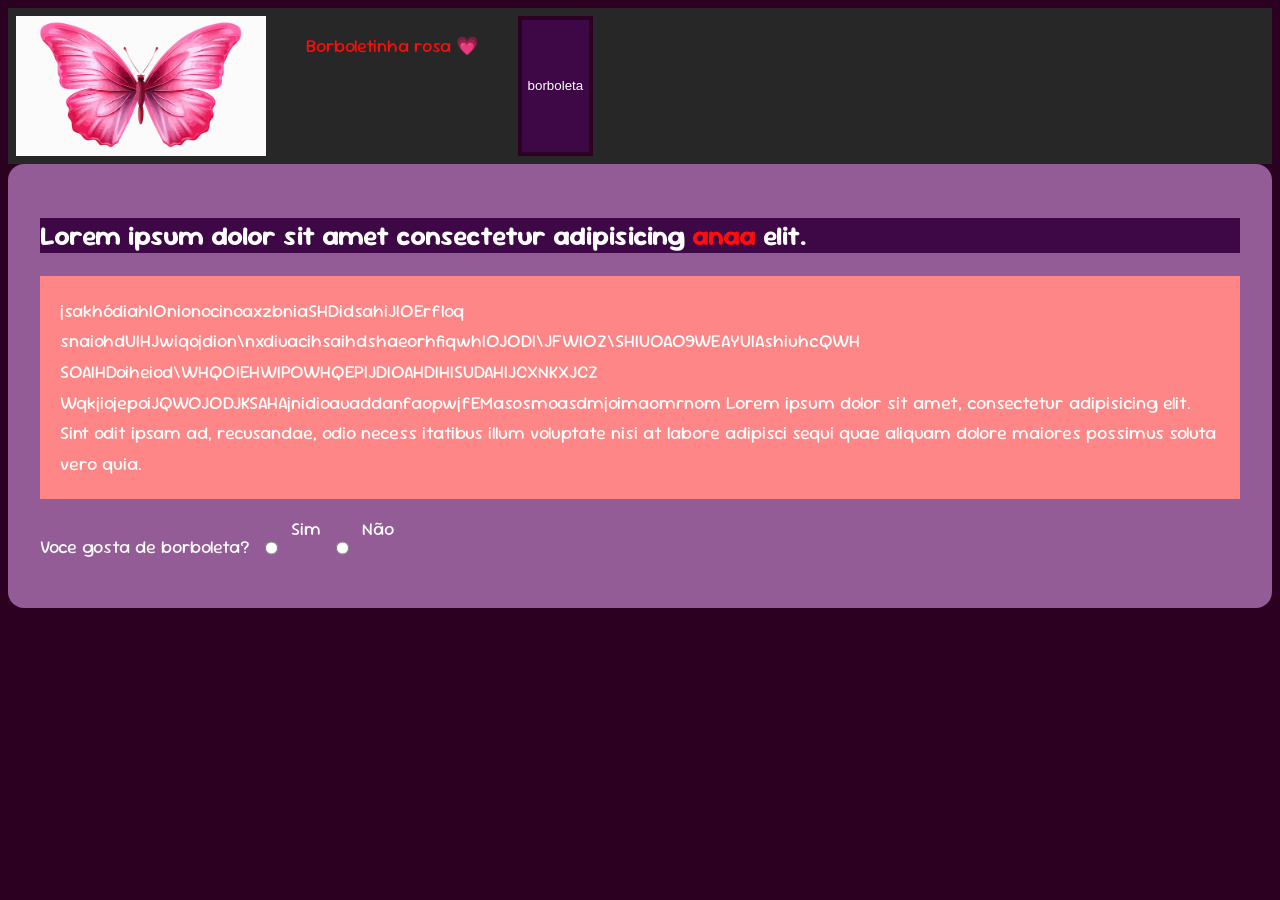
<file: 01AULA/index.html>
<!DOCTYPE html>
<html lang="pt-br">

<head>
    <meta charset="UTF-8">
    <meta name="viewport" content="width=device-width, initial-scale=1.0">
    <title>Teste </title>
    <link rel="preconnect" href="https://fonts.googleapis.com">
    <link rel="preconnect" href="https://fonts.gstatic.com" crossorigin>
    <link href="https://fonts.googleapis.com/css2?family=Sour+Gummy:ital,wght@0,100..900;1,100..900&display=swap"
        rel="stylesheet">
        <link rel="stylesheet" href="/01AULA/01aula.css">
</head>
<!--Inicio do site-->

<body>
    <nav>
        <img src="borboleta.png" alt="Borboleta rosa">
        <p>Borboletinha rosa 💗</p>
        <button>
            <a href="https://youtu.be/I-yWkQ_NlBE?si=0pJ-DCdOyYOaLG8n">borboleta</a>
        </button>
    </nav>
    <!--barra de navegação final -->

    <!--conteudo do site-->
    <main>
        <section>
        <h1> Lorem ipsum dolor sit amet consectetur adipisicing <span>anaa</span> elit. </h1>
        <p>
            jsakhódiahIOnionocinoaxzbniaSHDidsahiJIOErfloq
            snaiohdUIHJwiqojdion\nxdiuacihsaihdshaeorhfiqwhIOJODI\JFWIOZ\SHIUOAO9WEAYUIAshiuhcQWH
            SOAIHDoiheiod\WHQOIEHWIPOWHQEPIJDIOAHDIHISUDAHIJCXNKXJCZ
            WqkjiojepoiJQWOJODJKSAHAjnidioauaddanfaopwjfEMasosmoasdmjoimaomrnom Lorem ipsum dolor sit amet, consectetur adipisicing elit. Sint odit ipsam ad, recusandae, odio necess
            itatibus illum voluptate nisi at labore adipisci sequi quae aliquam dolore maiores possimus soluta vero quia.
        </p>
    </section>

    <form action="">
    <p>Voce gosta de borboleta?</p>
    <input type="radio" name="borboleta" id="sim">
<label for="borboleta">Sim</label>
<input type="radio" name="borboleta" id="nao">
<label for="borboleta"> Não</label>

   </form>

    </main>
</body>

</html>
</file>
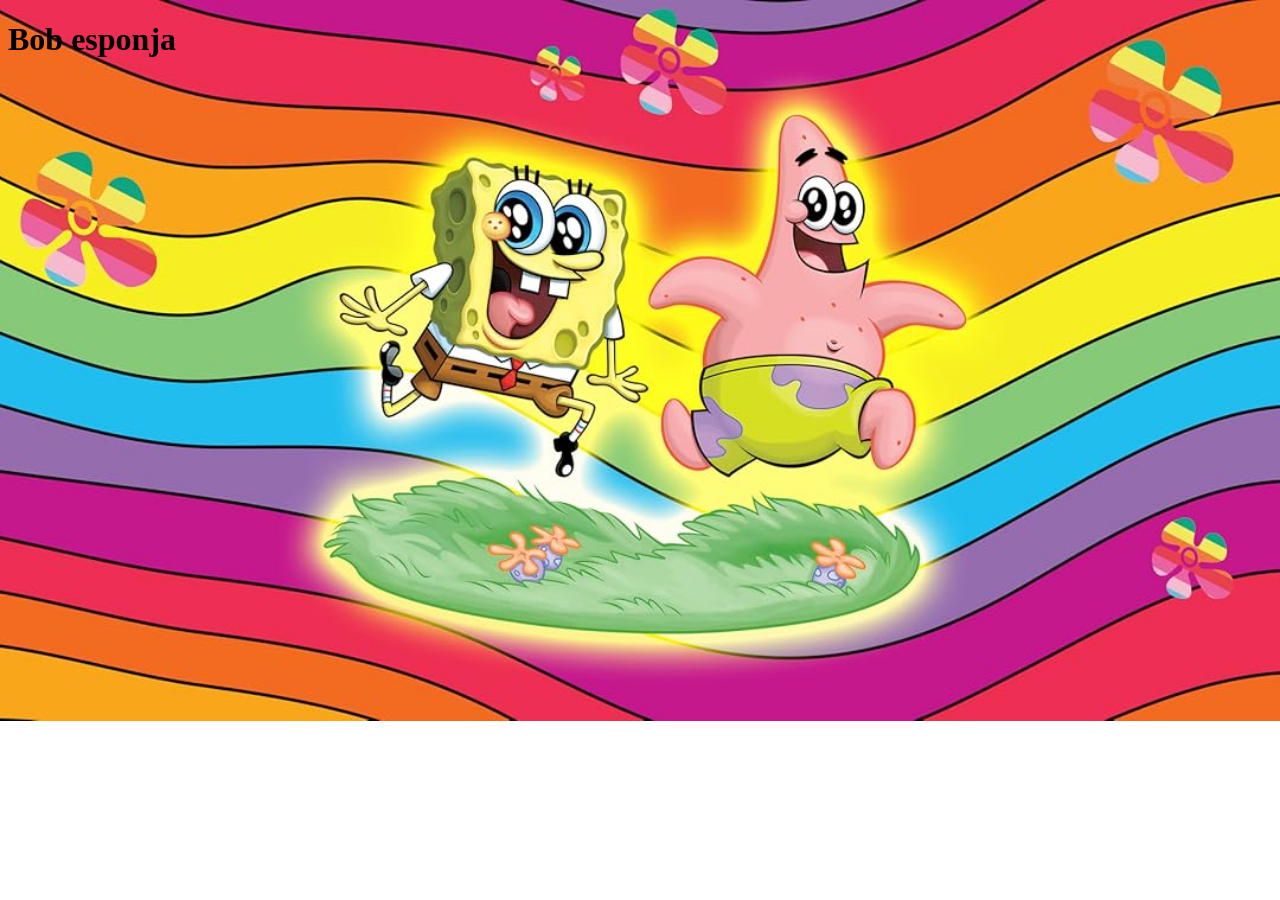
<file: 03aula/index.html>
<!DOCTYPE html>
<html lang="pt-br">
<head>
    <meta charset="UTF-8">
    <meta name="viewport" content="width=device-width, initial-scale=1.0">
    <title>Bob esponja</title>
    <link rel="stylesheet" href="bg.css">
    
</head>
<body>
    <h1>Bob esponja</h1>
</body>
</html>
</file>
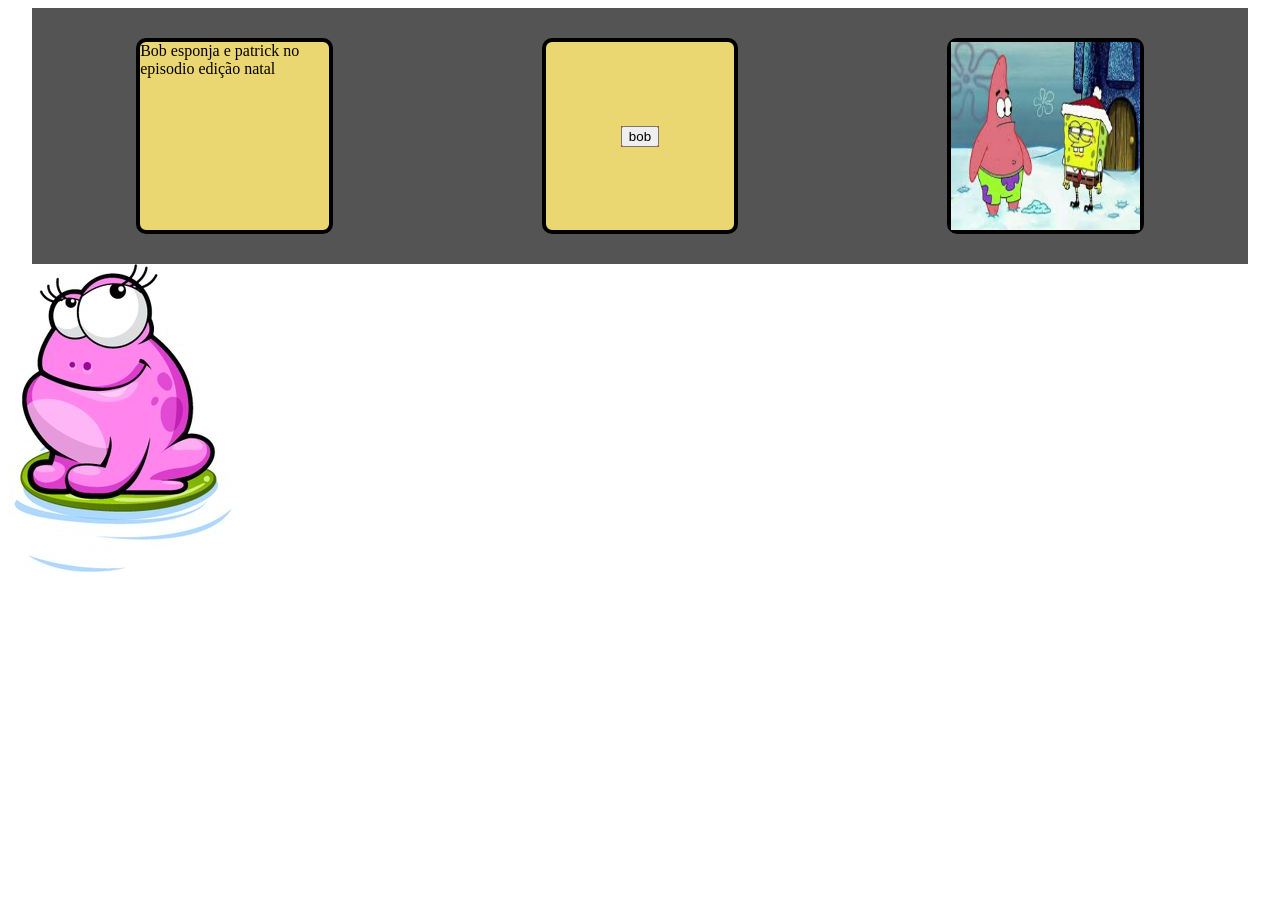
<file: 05AULA/index.html>
<!DOCTYPE html>
<html lang="pt-br">
<head>
    <meta charset="UTF-8">
    <meta name="viewport" content="width=device-width, initial-scale=1.0">
    <title>Document</title>
    <link rel="stylesheet" href="flex.css">
</head>
<body>
    
    <div id="container">
        <div class="caixa" id="caixa1"><img src="images (1).jfif" alt="Bob esponja e patrick"></div>
        <div class="caixa" id="caixa2">Bob esponja e patrick no episodio edição natal</div>
        <div class="caixa" id="caixa3"> <a href="https://youtu.be/IDsTWtFyhvs?si=YjS1h-kEXkKFaeOZ" target="_blank" id="butao"><button>bob</button></a></button></div>
    </div>
     <img src="sapinho.jpg" alt="sapo rosa">
</body>
</html>
</file>
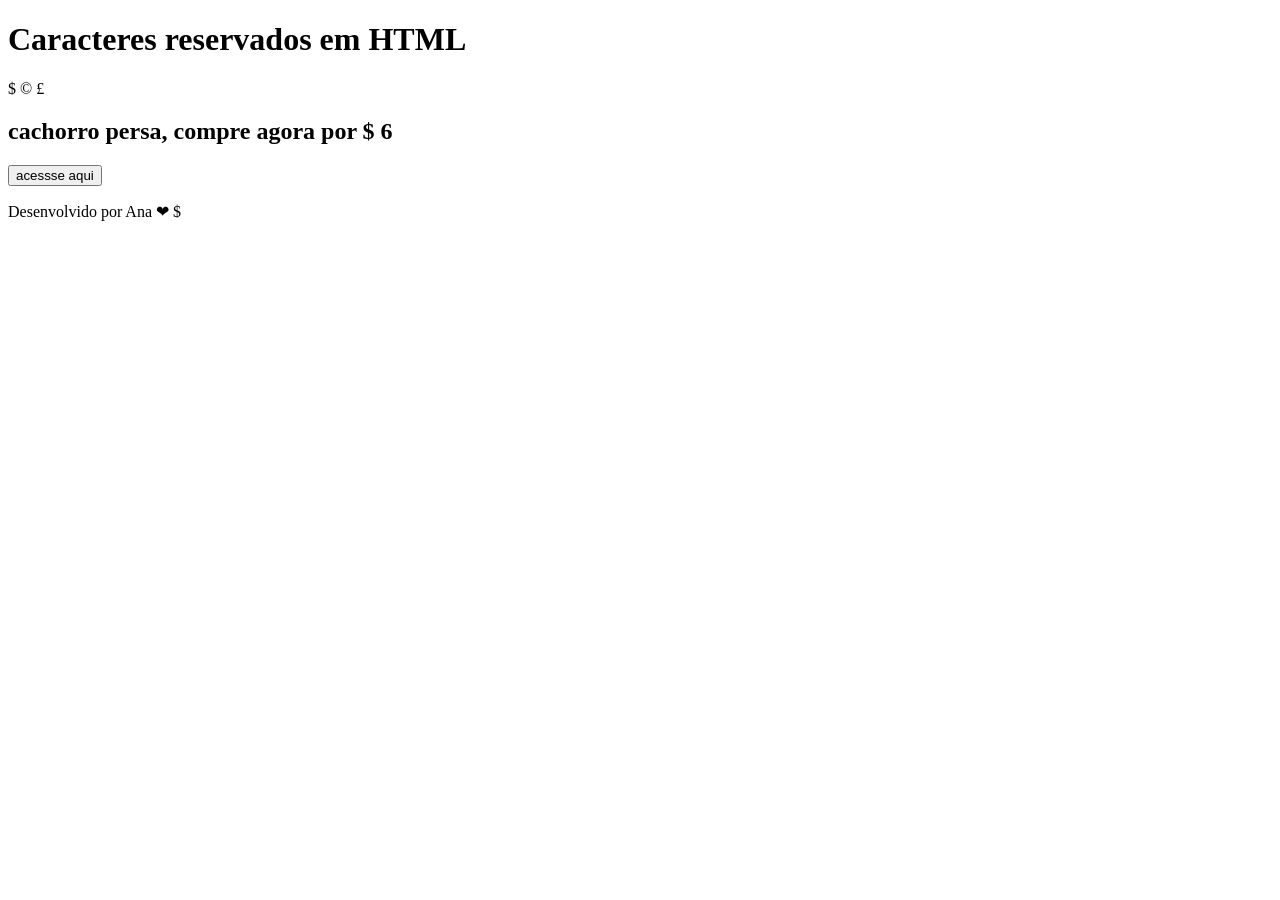
<file: 02aula/caractReservados.html>
<!DOCTYPE html>
<html lang="pt-br">
<head>
    <meta charset="UTF-8">
    <meta name="viewport" content="width=device-width, initial-scale=1.0">
    <title>Caracteres reservados em HTML</title>
</head>
<body>
    <h1> Caracteres reservados em HTML  </h1>
     <p>
 &dollar;    
&copy;
&pound;

 <h2> cachorro persa, compre agora por &dollar; 6</h2>
    <button> acessse aqui</button>
     </p>
     <footer>
        Desenvolvido por Ana ❤ &dollar;   
     </footer> 
</body>

</html>
</file>
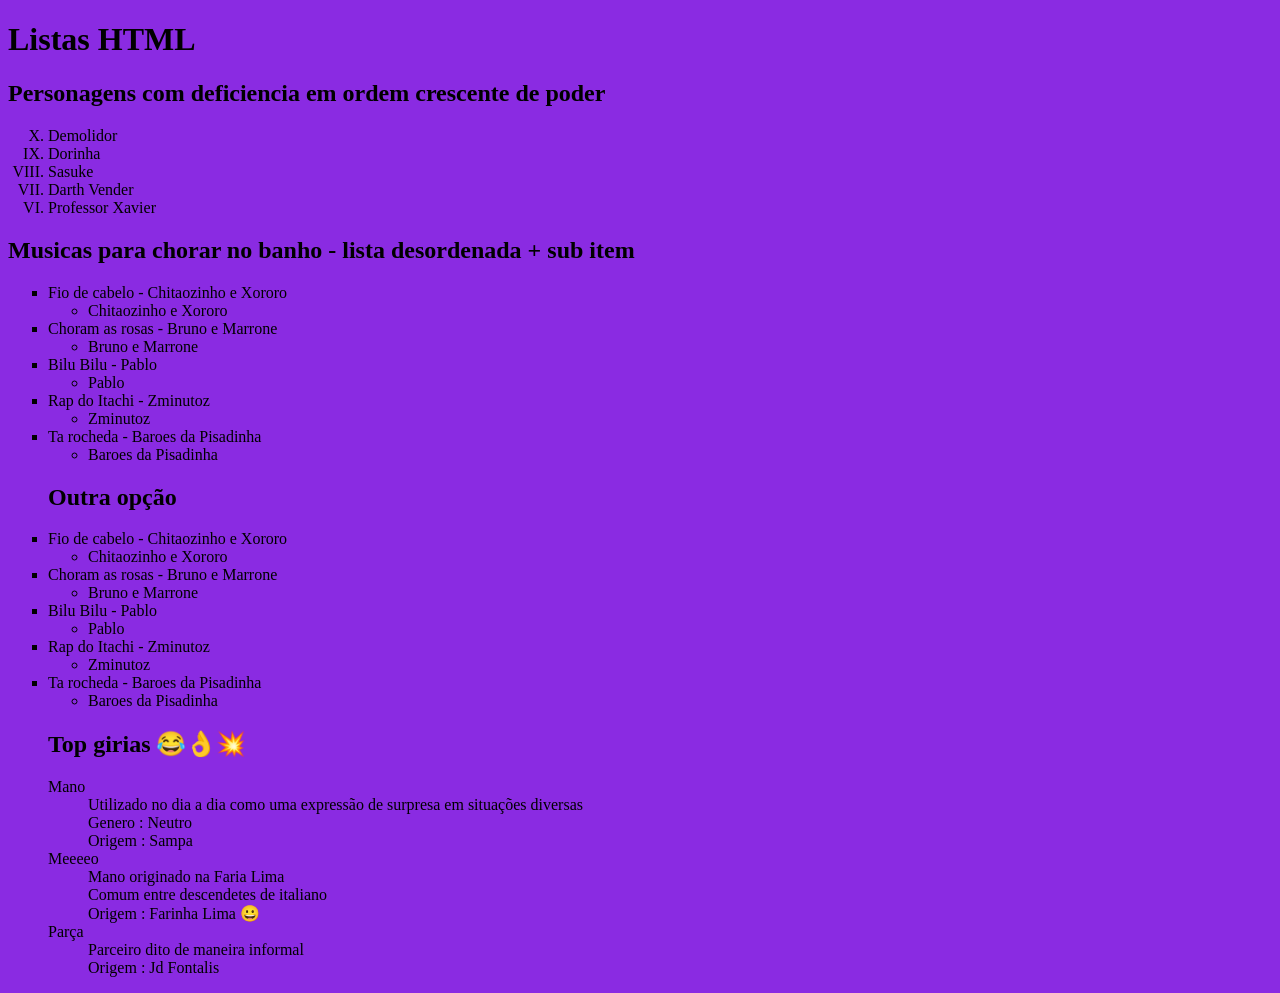
<file: 02aula/listas.html>
<!DOCTYPE html>
<html lang="pt-br">

<head>
    <meta charset="UTF-8">
    <meta name="viewport" content="width=device-width, initial-scale=1.0">
    <title>Listas HTML</title>
    <style>
     body {
       background-color: blueviolet; 
     }

    </style>
</head>

<body>
  
    <h1> Listas HTML</h1>
    <h2>Personagens com deficiencia em ordem crescente de poder</h2>
    <ol start="10" type="I" reversed>
        <li> Demolidor </li>
        <li>Dorinha </li>
        <li>Sasuke </li>
        <li> Darth Vender</li>
        <li>Professor Xavier </li>

    </ol>

    <h2> Musicas para chorar no banho - lista desordenada + sub item</h2>
    <ul type="square">

        <li>Fio de cabelo - Chitaozinho e Xororo
        <ul>
            <li>Chitaozinho e Xororo </li>
        </ul>
        <li> Choram as rosas - Bruno e Marrone</li>
        <ul>
            <li>Bruno e Marrone</li>
        </ul>
        <li> Bilu Bilu - Pablo</li>
        <ul>
            <li>Pablo </li>

        </ul>
        <li>Rap do Itachi - Zminutoz</li>
        <ul>
            <li>Zminutoz</li>
        </ul>
        <li>Ta rocheda - Baroes da Pisadinha </li>
        <ul>
            <li>Baroes da Pisadinha </li>
        </ul>



      <h2>Outra opção</h2>


        
        <li>Fio de cabelo - Chitaozinho e Xororo
            <ul>
                <li>Chitaozinho e Xororo </li>
            </ul>
            </li>
            <li> Choram as rosas - Bruno e Marrone
            <ul>
                <li>Bruno e Marrone</li>
            </ul>
            </li>
            
            <li> Bilu Bilu - Pablo</li>
            <ul>
                <li>Pablo </li>
    
            </ul>
            <li>Rap do Itachi - Zminutoz</li>
            <ul>
                <li>Zminutoz</li>
            </ul>
            <li>Ta rocheda - Baroes da Pisadinha </li>
            <ul>
                <li>Baroes da Pisadinha </li>
            </ul>


         <h2>Top girias 😂👌💥 </h2>   

         <dl>
         <dt> Mano  </dt>
        <dd> Utilizado no dia a dia como uma expressão de surpresa em situações diversas</dd>
        <dd>Genero : Neutro </dd>
        <dd>Origem : Sampa </dd>

        <dt>Meeeeo</dt>
        <dd>Mano originado na Faria Lima </dd>
        <dd>Comum entre descendetes de italiano </dd>
        <dd>Origem : Farinha Lima 😀</dd>

        <dt>Parça</dt>
        <dd>Parceiro dito de maneira informal </dd>
        <dd>Origem : Jd Fontalis </dd>
         </dl>
    

 
</body>

</html>
</file>
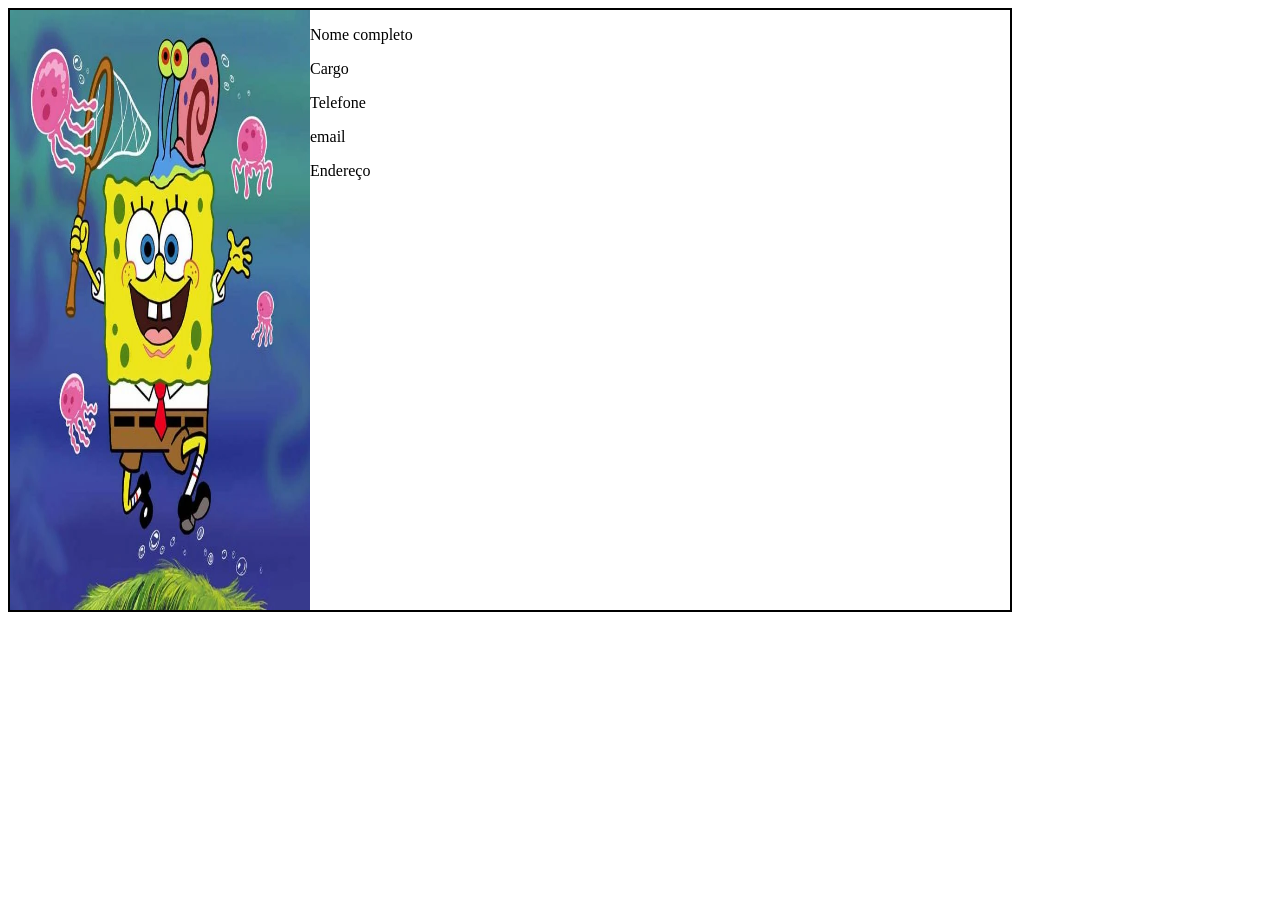
<file: 03aula/atividade.html>
<!DOCTYPE html>
<html lang="pt-br">
<head>
    <meta charset="UTF-8">
    <meta name="viewport" content="width=device-width, initial-scale=1.0">
    <title>Atividade</title>
    <link rel="stylesheet" href="atividade.css">
</head>
<body>
    <main>
    <div class="cartao cartaoVisita">
         <img src="Bob.PNG" alt="">
    <div id="Conteudo">
         <p>Nome completo</p>
        <p>Cargo </p>
        <p>Telefone</p>
        <p>email</p>
        <p>Endereço</p>
    </div>
    </div>

    </main>
</body>
</html>
</file>
<file: 01AULA/01aula.css>
style
* {
    padding: 0;
    margin: 0;
}

body {
    background-color: rgb(43, 0, 33);
    color: antiquewhite;
    font-family: "Sour Gummy", sans-serif;
    font-size: large;

}

nav {
    background-color: #272727;
    display: flex;
    padding: 8px;
}

    nav img {
        width: 20%;
        height: 50%;
    }

    nav p {
        color: #ff0c0c;
        margin-right: 40px;
        margin-left: 40px;
    }

    nav button {
        background-color: #3e0746;
        color: #ff0c0c;
        border: solid 4px rgb(43, 0, 33);
        margin-left: ;
        margin-right: ;
        height: ;
        border-radius: ;
        width: ;
        
    }

    nav button:hover{
          background-color: #f17fb4;
    }

    nav button a { 
        color: rgb(255, 255, 255);
        text-decoration: none;
    }

    main  {
        background-color: hwb(298 36% 41%);
        padding: 2rem;
        color: rgb(255, 255, 255);
        border-radius: 16px;
        margin: 1;
    }
    main h1{
        background-color: #3e0746;

    }
    main span {
        color: #ff0c0c;
    }
    main section p {
        line-height: 170%;
        background-color: #ff8686;
        border-radius: ;
        padding: 20px;
    }
    form {
        margin: 0 auto;
        display: flex;
        gap: 10px;
    }
</file>
<file: 03aula/bg.css>
@charset "UTF-8"

*{
    margin: 0%;
    padding: 0%;
}

body {
    background-image: url(bobb.png);
    background-repeat: no-repeat;
    background-size: cover
}
</file>
<file: 05AULA/flex.css>
@charset "UTF-8"
* {
    margin: 0px;
    padding: 0px;
    box-sizing:border-box;
}
#container {
    background-color: #555454;
    display: flex;
    /*a  propriedade display flex,altera como 
    serão organizados os itens que estão d
    entro de determinado elemento.
    display:flex torna o elemento em um container flexível que se adequará aos 
    itens internos e permitirá que voce organize as posições dos mesmo dentro do container*/
    align-items:center;
 /* align-items: flex-end é a propriede que manda na 
 organização do eixo crusado (cross-axis) em um display 
 flexível*/
 justify-content:space-around;
 width: 95vw;
 height: 20vw;
 margin: 0 auto;
 order: 2;
 
}
.caixa {
    width: 5cm;
    height: 5cm;
    background-color: #ebd772;
  border: 4px solid black;
    border-radius: 10px;
    display: flex;
 
}

.caixa img {
    width:5cm;
    height: 5cm;
}
#butao {
      background-color: #e22b2b;
      align-self: center;
      margin: 0 auto;
}
#caixa1 {
    order: 1;
}
</file>
<file: 03aula/atividade.css>
@charset "UTF-8"

* {
    padding: 0;
    margin: 0%;
    box-sizing: border-box;
}

.cartao {
    height: 600px;
    width: 1000px;
  background-color: rgb(255, 255, 255);
    border: 2px solid black;
    display: flex;
    
}
img{
    height: 600px;
    width: 300px;
    background-color: #fff;
}
</file>
